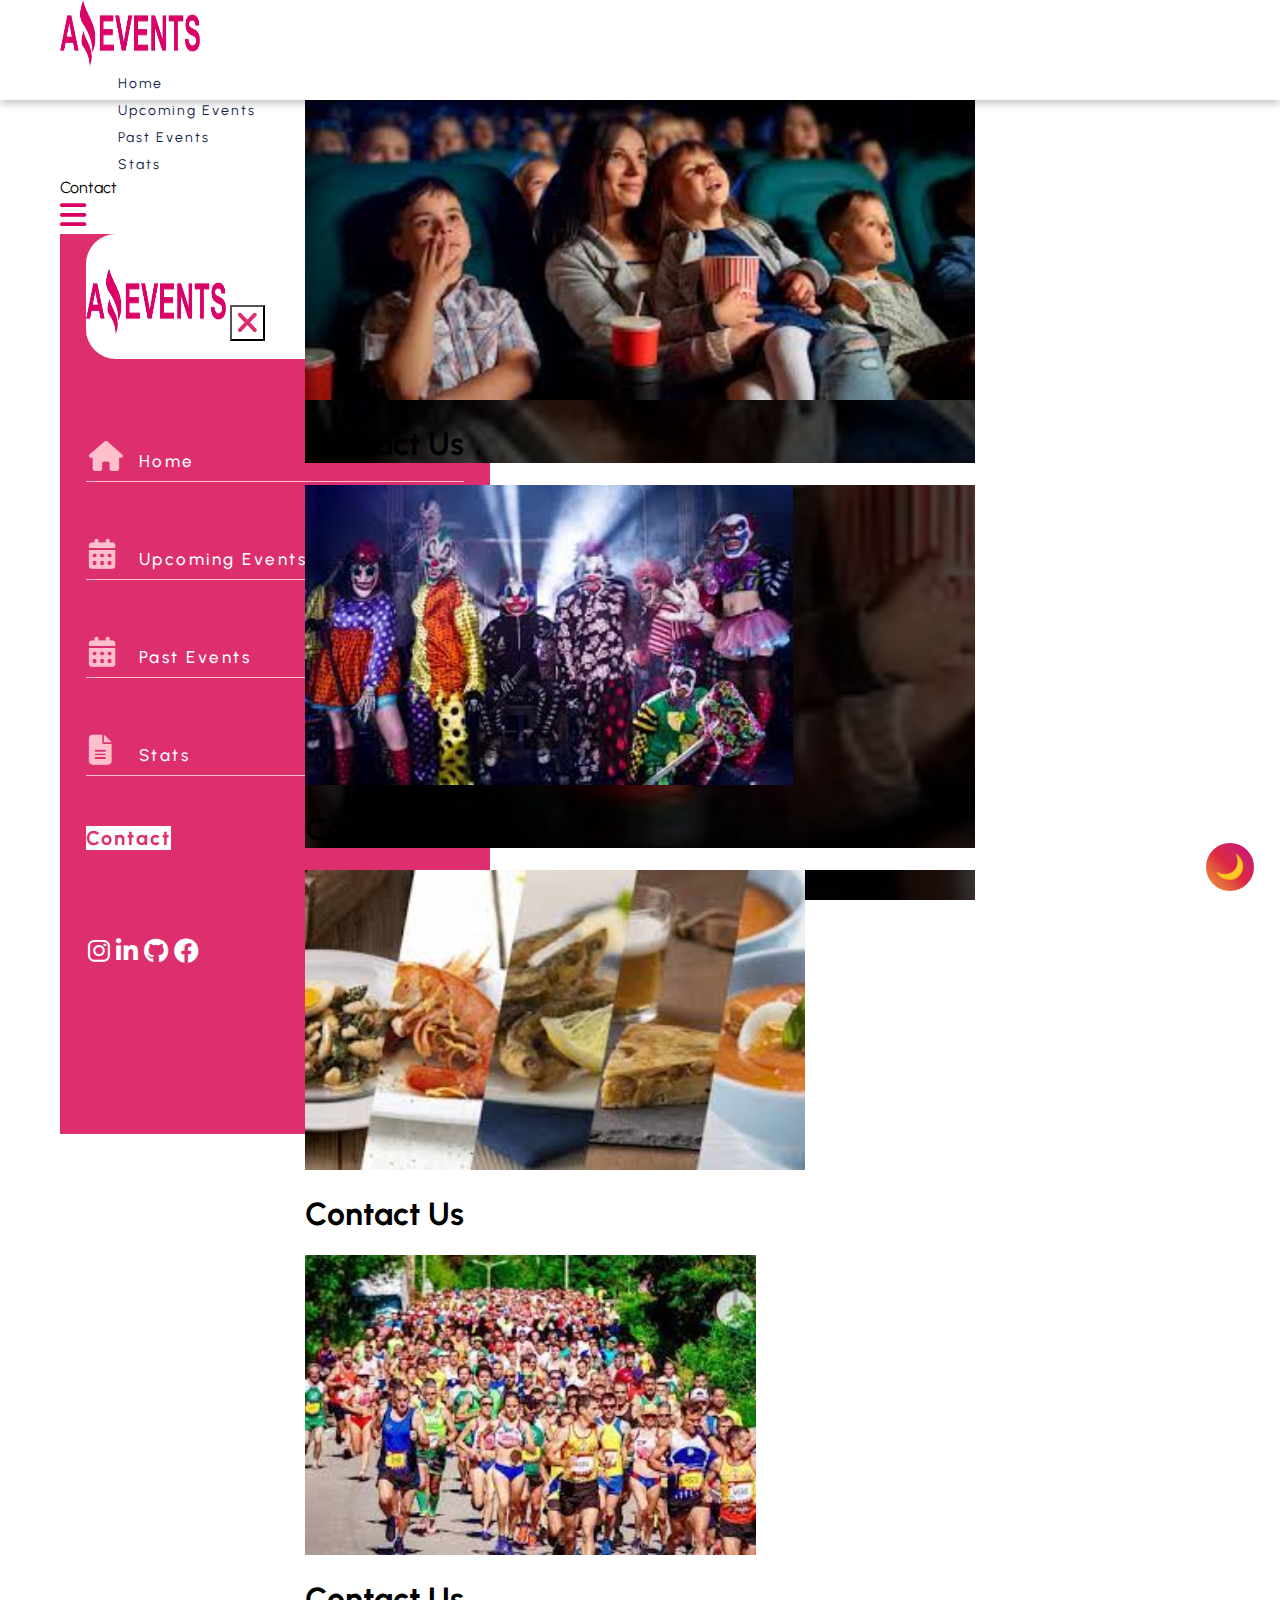
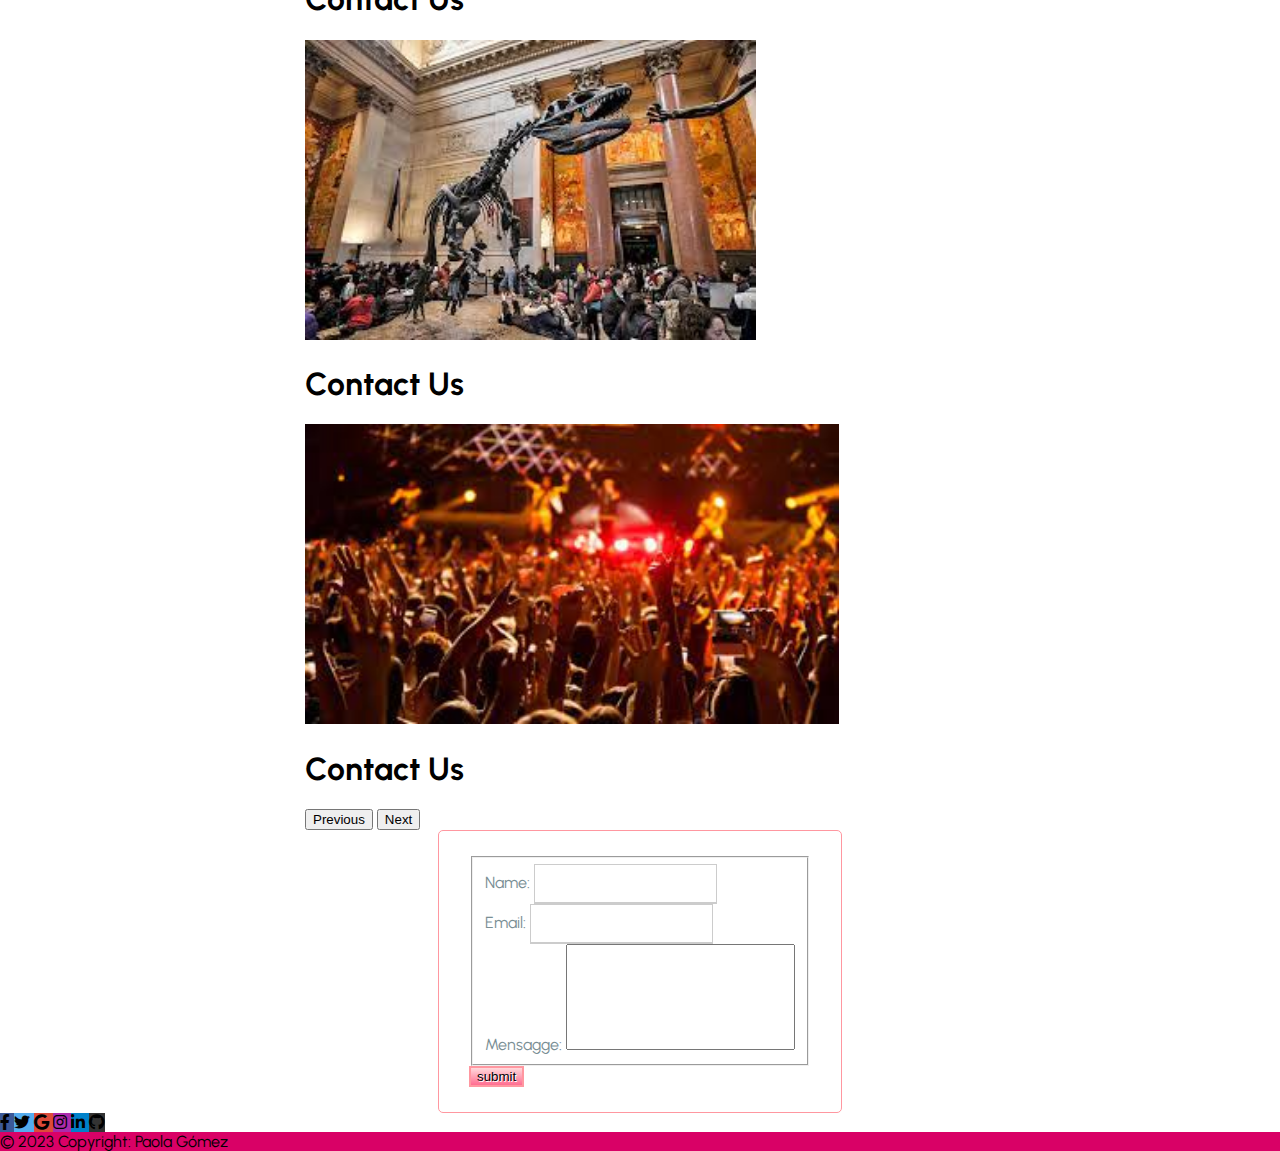
<file: contact.html>
<!DOCTYPE html>
<html lang="en" data-dark>

<head>
    <meta charset="UTF-8">
    <meta http-equiv="X-UA-Compatible" content="IE=edge">
    <meta name="viewport" content="width=device-width, initial-scale=1.0">
    <link rel="shortcut icon" href="./assets/img/Logo Amazing Events.png" type="image/x-icon">
    <!-- <link href="https://cdn.jsdelivr.net/npm/bootstrap@5.3.0-alpha1/dist/css/bootstrap.min.css" rel="stylesheet" integrity="sha384-GLhlTQ8iRABdZLl6O3oVMWSktQOp6b7In1Zl3/Jr59b6EGGoI1aFkw7cmDA6j6gD" crossorigin="anonymous"> -->
    <link rel="stylesheet" href="./assets/fontawesome/css/all.css">
    <link rel="stylesheet" href="https://cdn.jsdelivr.net/npm/bootstrap@5.3.0-alpha1/dist/css/bootstrap.min.css"
        rel="stylesheet" integrity="sha384-GLhlTQ8iRABdZLl6O3oVMWSktQOp6b7In1Zl3/Jr59b6EGGoI1aFkw7cmDA6j6gD"
        crossorigin="anonymous">
    <link rel="stylesheet" href="./assets/styles/style.css">
    <title>Amazing Events</title>
</head>

<body data-dark>
    <header class="d-flex align-items-center" data-dark>
        <div class="container-fluid d-flex align-items-center justify-content-between w-100">
            <div class="navb-logo">
                <img src="./assets/img/Logo Amazing Events.png" alt="Logo Amazing Events">
            </div>
            <div class="navb-items d-lg-flex align-items-center justify-content-end d-none">
                <div class="item text-center">
                    <a href="./index.html" data-dark>Home</a>
                </div>
                <div class="item text-center">
                    <a href="./upComing_events.html" data-dark>Upcoming Events</a>
                </div>
                <div class="item text-center">
                    <a href="./past_events.html" data-dark>Past Events</a>
                </div>
                <div class="item text-center">
                    <a href="./stats.html" data-dark>Stats</a>
                </div>
                <div class="item-button ">
                    <a class="d-flex align-items-center justify-content-center" href="#"
                        type="button" data-dark>Contact</a>
                </div>
            </div>
            <!-- Button trigger modal -->
            <div class="mobile-toggler d-lg-none">
                <a href="#" data-bs-toggle="modal" data-bs-target="#navbModal">
                    <i class="fa-solid fa-bars"></i>
                </a>
            </div>

            <!-- Modal -->
            <div class="modal fade" id="navbModal" tabindex="-1" aria-labelledby="exampleModalLabel" aria-hidden="true">
                <div class="modal-dialog">
                    <div class="modal-content">
                        <div class="modal-header d-flex align-items-center justify-content-between">
                            <img src="./assets/img/Logo Amazing Events.png" alt="Logo">
                            <button type="button" class="btn-close" data-bs-dismiss="modal" aria-label="Close"><i
                                    class="fa-solid fa-xmark"></i></button>
                        </div>
                        <div class="modal-body">
                            <div class="modal-line d-flex align-items-center justify-content-start w-100">
                                <i class="fa-solid fa-house"></i><a href="./index.html">Home</a>
                            </div>
                            <div class="modal-line d-flex align-items-center justify-content-start w-100">
                                <i class="fa-solid fa-calendar-days"></i><a href="./upComing_events.html">Upcoming
                                    Events</a>
                            </div>
                            <div class="modal-line d-flex align-items-center justify-content-start w-100">
                                <i class="fa-solid fa-calendar-days"></i><a href="./past_events.html">Past Events</a>
                            </div>
                            <div class="modal-line d-flex align-items-center justify-content-start w-100">
                                <i class="fa-solid fa-file-lines"></i><a href="./stats.html">Stats</a>
                            </div>

                            <a href="#"
                                class="navb-button d-flex align-items-center justify-content-center w-100"
                                type="button">Contact</a>

                        </div>
                        <div class="mobile-modal-footer d-flex align-items-center justify-content-between">
                            <a target="_blank" href="#"><i class="fa-brands fa-instagram"></i></a>
                            <a target="_blank" href="#"><i class="fa-brands fa-linkedin-in"></i></a>
                            <a target="_blank" href="#"><i class="fa-brands fa-github"></i></a>
                            <a target="_blank" href="#"><i class="fa-brands fa-facebook"></i></a>
                        </div>
                    </div>
                </div>
            </div>
        </div>
    </header>
    <main class="mx-0  px-0 w-100 mb-5">
        <div id="carouselExample" class="carousel slide h-20 w-100">
            <div class="carousel-inner">
                <div class="carousel-item active">
                    <img src="./assets/img/Cinema.jpg" class="d-block img-banner w-100"
                        alt="banner 1">
                    <div class="carousel-caption d-none d-md-block">
                        <h1 class="display-6 pb-4">Contact Us</h1>
                    </div>
                </div>
                <div class="carousel-item ">
                    <img src="./assets/img/Costume_Party.jpg" class="d-block img-banner w-100" alt="banner 2">
                    <div class="carousel-caption d-none d-md-block">
                        <h1 class="display-6 pb-4">Contact Us</h1>
                    </div>
                </div>
                <div class="carousel-item">
                    <img src="./assets/img/Food_Fair.jpg" class="d-block img-banner w-100" alt="...">
                    <div class="carousel-caption d-none d-md-block">
                        <h1 class="display-6 pb-4">Contact Us</h1>
                    </div>
                </div>
                <div class="carousel-item">
                    <img src="./assets/img/Marathon.jpg" class="d-block img-banner w-100" alt="...">
                    <div class="carousel-caption d-none d-md-block">
                        <h1 class="display-6 pb-4">Contact Us</h1>
                    </div>
                </div>
                <div class="carousel-item">
                    <img src="./assets/img/Museum_Tour.jpg" class="d-block img-banner w-100" alt="...">
                    <div class="carousel-caption d-none d-md-block">
                        <h1 class="display-6 pb-4">Contact Us</h1>
                    </div>
                </div>
                <div class="carousel-item">
                    <img src="./assets/img/Music_Concert.jpg" class="d-block img-banner w-100" alt="...">
                    <div class="carousel-caption d-none d-md-block">
                        <h1 class="display-6 pb-4">Contact Us</h1>
                    </div>
                </div>
            </div>
            <button class="carousel-control-prev" type="button" data-bs-target="#carouselExample" data-bs-slide="prev">
                <span class="carousel-control-prev-icon" aria-hidden="true"></span>
                <span class="visually-hidden">Previous</span>
            </button>
            <button class="carousel-control-next" type="button" data-bs-target="#carouselExample" data-bs-slide="next">
                <span class="carousel-control-next-icon" aria-hidden="true"></span>
                <span class="visually-hidden">Next</span>
            </button>
        </div>
        <div class="container contenedor-formulario mt-5 w-25 ">
            <div class="row">
                <div class="col">
                    <form action="" method="get">
                        <fieldset>
                            <div>
                                <div class=" mb-4">
                                    <label class="titulo-etiqueta form-label" for="first_name">Name:</label>
                                    <input class="form-control" type="text" name="first_name" id="first_name" title="Nombre solo acepta letras"
                                        pattern="^[A-Za-zÑñÁáÉéÍíÓóÚúÜü\s]+$" required>
                                </div>
                                <div class="mb-4">
                                    <label class="titulo-etiqueta form-label" for="email">Email:</label>
                                    <input class="form-control" type="email" name="email" id="email" title="Email incorrecto"
                                        pattern="^[a-z0-9]+(\.[_a-z0-9]+)*@[a-z0-9-]+(\.[a-z0-9-]+)*(\.[a-z]{2,15})$" required>
                                </div>
                                <div >
                                    <label class="titulo-etiqueta" for="address">Mensagge:</label>
                                    <textarea class="d-grid col-sm-12" style="height: 100px;" name="mensagge" id="" cols="26" rows="5"></textarea>
                                </div>
                            </div>
                        </fieldset>        
                        <div class="d-grid">
                            <input type="submit" value="submit">
                        </div>
                    </form>
                </div>
            </div>
        </div>
        <button class="dark-theme-btn ms-3" id="cambiar-tema">🌙</button>
    </main>
    <footer class="text-center text-white">
        <!-- Grid container -->
        <div class="container p-4 pb-0">
            <!-- Section: Social media -->
            <section class="mb-4">
                <!-- Facebook -->
                <a class="btn text-white btn-floating m-1" style="background-color: #3b5998;" href="#!" role="button">
                    <i class="fab fa-facebook-f"></i>
                </a>

                <!-- Twitter -->
                <a class="btn text-white btn-floating m-1" style="background-color: #55acee;" href="#!" role="button">
                    <i class="fab fa-twitter"></i>
                </a>

                <!-- Google -->
                <a class="btn text-white btn-floating m-1" style="background-color: #dd4b39;" href="#!" role="button">
                    <i class="fab fa-google"></i>
                </a>

                <!-- Instagram -->
                <a class="btn text-white btn-floating m-1" style="background-color: #ac2bac;" href="#!" role="button">
                    <i class="fab fa-instagram"></i>
                </a>

                <!-- Linkedin -->
                <a class="btn text-white btn-floating m-1" style="background-color: #0082ca;" href="#!" role="button">
                    <i class="fab fa-linkedin-in"></i>
                </a>
                <!-- Github -->
                <a class="btn text-white btn-floating m-1" style="background-color: #333333;" href="#!" role="button">
                    <i class="fab fa-github"></i>
                </a>
            </section>
            <!-- Section: Social media -->
        </div>
        <!-- Grid container -->

        <!-- Copyright -->
        <div class="text-center p-3" style="background-color: #d90166;">
            © 2023 Copyright:
            <span>Paola Gómez</span>
        </div>
        <!-- Copyright -->
    </footer>
    <script src="https://cdn.jsdelivr.net/npm/bootstrap@5.3.0-alpha1/dist/js/bootstrap.bundle.min.js"
        integrity="sha384-w76AqPfDkMBDXo30jS1Sgez6pr3x5MlQ1ZAGC+nuZB+EYdgRZgiwxhTBTkF7CXvN"
        crossorigin="anonymous"></script>
    <script src="https://cdn.jsdelivr.net/npm/@popperjs/core@2.11.6/dist/umd/popper.min.js"
        integrity="sha384-oBqDVmMz9ATKxIep9tiCxS/Z9fNfEXiDAYTujMAeBAsjFuCZSmKbSSUnQlmh/jp3"
        crossorigin="anonymous"></script>
    <script src="https://cdn.jsdelivr.net/npm/bootstrap@5.3.0-alpha1/dist/js/bootstrap.min.js"
        integrity="sha384-mQ93GR66B00ZXjt0YO5KlohRA5SY2XofN4zfuZxLkoj1gXtW8ANNCe9d5Y3eG5eD"
        crossorigin="anonymous"></script>
        <script type="module" src="./assets/js/contact.js"></script>
</body>

</html>
</file>
<file: assets/styles/style.css>
@import url('https://fonts.googleapis.com/css2?family=Urbanist:wght@300;400;500;600;700&display=swap');


:root {
    --border-gray: 2px solid darkgray;
    --button-secondary-border-red: #ff97a0;
    --button-secondary-border-red-focus: #ffd9dc;
    --card-bg: #cb1e41bd;
    --color-announcement-banner-accent: #ff6d91;
    --main-color: #DD2F6E;
    --second-color: #222;
    --shadow: 2px 5px 5px darkgray;
    --theme-color: #f7df1e;
    --white: whitesmoke;
  }

body {
    background-color: #fff;
    font-family: 'Urbanist', sans-serif;
    margin: 0;
    overflow-x: hidden;
    padding: 0;
    width: 100vw;
}

/*********************************************CAMBIAR TEMA****************************************************/
.dark-theme-btn {
    position: fixed;
    z-index: 999;
    bottom: 1vh;
    right: 2vw; 
    width: 3rem;
    height: 3rem;
    border-radius: 50%;
    font-size: 1.5rem;
    font-weight: bold;
    background-color: #f09433; color: #fff;
    background: linear-gradient(45deg, #f09433 0%,#e6683c 25%,#dc2743 50%,#cc2366 75%,#d90166 100%); 
    color: var(--second-color);
    cursor: pointer;
    outline: 0;
    border: 0;
    transition: all 0.3s ease-out;
  }
  
  .dark-theme-btn:hover {
    background-color: var(--second-color)  !important;
    color: var(--theme-color);
  }
  
  .dark-mode {
    background-color: var(--second-color) !important;
    color: white !important;
  }

  .dark-main {
    border: 2px solid lightgray !important;
  }

  main div.dark-mode .img-card{
    filter:drop-shadow(0 0 0.75rem var(--white));
  }

  .dark-table {
    border: none !important;
    border-bottom: 1px solid var(--button-secondary-border-red-focus) !important;
  }

  section.dark-mode[data-dark] {
    border: 1px solid var(--button-secondary-border-red-focus) !important;
  }

  legend.dark-mode[data-dark]{
    background-color: #535353 !important;
    border-bottom: none !important;
  }

  th.dark-mode[data-dark]{
    background-color: black !important; 
    border-bottom: 2px solid var(--button-secondary-border-red-focus) !important;
  }

  tbody.dark-mode tr td{
    border: none !important;
    border-bottom: 1px solid var(--button-secondary-border-red-focus) !important;
  }

/***********************************************************************************************************/

a {
    color: currentColor;
    text-decoration: none;
}

a:hover{
    color: currentColor;
}

header{
    background-color: #fff;
    box-shadow: 0px 3px 8px rgba(0, 0, 0, 25%);
    height: 100px;
    width: 100vw;
}

header .container-fluid{
    padding: 0 60px;
}

header .navb-logo img{
    height: 66px;
    width: 140px;
}

header .item{
    /* border-bottom: 0px solid #64d6f4;
    border-top: 0px solid #64d6f4; */
    color: #102447;
    cursor: pointer;
    font-size: 14px;
    letter-spacing: 2px;
    margin-inline: 5%;
    padding: 5px 0;
    transition: all .1s ease;
}

header .item:hover{
    /* border-bottom: 3px solid #64d6f4;
    border-top: 3px solid #64d6f4; */
    border-bottom: 3px solid #d90166;
    border-top: 3px solid #d90166;
}

header .mobile-toggler{
    color: #d90166;
    font-size: 30px;
}

/***************modal*****************/

.modal-dialog{
    margin: 0;
    width: 430px;
}

.modal-content{
    /* background-color: #102447; */
    background-color: #DD2F6E;
    border-radius: 0;
    height: 100vh;
    overflow-y: scroll;
}

.modal-header{
    background: #fff;
    padding-top: 1rem;
    color: #DD2F6E;
    border-radius: 30px 0px 0px 30px;
    border-bottom: 2px solid #fefefe;
    margin: 0 auto;
    padding-bottom: 16px;
    width: 88%;
}

.modal-header img{
    height: 66px;
    margin-top: 17.5px;
    width: 140px; 
}

.modal-header .btn-close{
    background: transparent;
    opacity: 1;
}

.modal-header i{
    /* color: #fefefe; */
    color: #DD2F6E;
    font-size: 30px;
}

.modal-body{
    float: unset;
    margin: 0 auto;
    padding: 75px 0 0;
    width: 88%;
}

.modal-body .modal-line{
    /* border-bottom: 1px solid #274d8a;
    color: #274d8a; */
    border-bottom: 1px solid #ffc0cb;
    cursor: pointer;
    margin-bottom: 50px;
    padding: 7px 0;
    transition: all .5s ease;
    
}

.modal-body .modal-line:hover{
    /* border-bottom: 1px solid #fefefe;
    color: #fefefe;*/
    border-bottom: 1px solid #fff;
    color: #fff;
} 

.modal-line a{
   color: #fefefe;
   font-size: 17px;
   font-weight: 500;
   letter-spacing: 2.5px; 
}

.modal-line i{
    /* color: currentColor; */
    color: #ffc0cb;
    font-size: 30px;
    margin-right: 15px;
    padding: 0 0 3px 3px;
    width: 35px;
}

.modal-body .modal-line i:hover,
.modal-body .modal-line a:hover{
    color: #fff;
}

.modal-backdrop{
    background: transparent;
}

.navb-button{
    background-color: #fefefe;
    /* color: #274d8a; */
    color: #DD2F6E;
    font-size: 20px;
    font-weight: 700;
    height: 47px;
    letter-spacing: 2px;
    transition: all .5s ease;
}

.navb-button:hover{
    /* background-color: #274d8a; */
    background-color: #fff;
    /* color: #fefefe; */
    color: #d90166;
}

.mobile-modal-footer{
    /* color: #274d8a; */
    color: #fefefe;
    font-size: 25px;
    margin: 0 auto;
    padding: 20% 0;
    width: 87%;
}

.mobile-modal-footer i:hover{
    color: #fefefe;
    
}

/*********************************MAIN*******************************************/
main{
    display: flex;
    flex-direction: column;
    align-items: center;
    
}

main .carousel-item{
    background-attachment: fixed;
   background-image:linear-gradient(rgba(0, 0, 0, 0.7), rgba(0, 0, 0, 0.7)),url(../img/Cinema.jpg);
    background-repeat: no-repeat;
    background-position: center;
    background-size: cover;
}

main .img-banner{
    background-position: center;
    object-fit: cover;
    object-position: 50% 50%;
    height:300px;
}

main .container-form {
    width: 85% !important;
}

main .container-form-check{
    /* margin-left: 2rem !important; */
    width: 70% ;
}

main .form-check{
    flex-wrap: nowrap !important;
    font-size: 14px !important;
    gap: 0 !important;
    margin: 0 !important;
    padding: 0 !important;
    width: 100%;
    /* padding-left: 0 !important;     */
}

main .form-check:nth-child(3){
    padding-right: 10px !important;
}

main .form-check-inline {
    display: flex !important;
    justify-content: center !important;
    align-items: center !important;

}

main input.form-check-input{
    float: none !important;
}

main input[type="checkbox"]:checked {
    border: 2px solid #d90166;
    background-color: #d90166;
}

main .form-check-input{
    border: 1px solid #ccc;
    border-bottom-width: 2px;
}

main .form-check-label{
    flex-wrap: wrap !important;
}

main .form-control{
    border: 1px solid #ccc;
    border-bottom-width: 2px;
    color: transparent !important;
    height: 35px;
}

main .container-form .input-group{
    width: 35%;
} 

main .input-group input{
    color: black !important;
}

main .input-group span.input-group-append button.btn{
    background-color: #DD2F6E !important;
    border: none;
    height: 35px;
}

main .input-group span.input-group-append button.btn i{
    color : white;
}

main .card-group {
    width: 100% !important;
}

main .row{
    max-width: 1200px !important;
}

main .container-secondary-card{
   min-width: 250px;
   max-width: 250px;
}

main .card{
    border: var(--border-gray); 
    border-radius: 0 !important;
    box-shadow: var(--shadow) !important;
    transition: box-shadow 0.5s; 
}

main .card:hover{
    box-shadow: none !important;
    transition: box-shadow 0.5s;
}

main .img-card{
    height: 150px !important; 
    filter:drop-shadow(0 0 0.75rem #222);
    width: 90% !important;
}

main .card-body {
    line-height: 1em;
    height: 120px !important; 
    padding-bottom: 0 !important;
}

main .card-text {
    font-size: 12px;
    margin: 0 !important;
    padding: 0 !important;
    
}

main .card-footer{
   background-color: transparent !important;
    border-top: none;
    font-size: 14px;
    font-weight: 600;
}

main .btn-primary{
    font-size: 14px;
    background-color: #DD2F6E !important;
    border: 1px solid #DD2F6E !important;
    border-radius: 0 !important;
    box-shadow: -3px -3px 3px rgba(0,0,0,0.6) !important;
    padding: 4px 8px !important;
}

main .btn-primary:hover{
    box-shadow: var(--shadow) !important;
}

/**************************************************************/
/*************************CONTACT******************************/

main .contenedor-formulario {
    background: #fff;
    border: 1px solid var(--button-secondary-border-red);
    border-radius: 5px;
    color: #798e94;
    padding: 25px 30px;
}

main textarea{
    resize: none;
}

main input[type='submit']{
    border: 2px solid var(--button-secondary-border-red);
    background: var(--button-secondary-border-red-focus); /* fallback para navegadores que no soporten degradados */
    background: -moz-linear-gradient(top, var(--button-secondary-border-red-focus) 0%, var(--color-announcement-banner-accent) 100%);
    background: -webkit-linear-gradient(top, var(--button-secondary-border-red-focus) 0%, var(--color-announcement-banner-accent) 100%);
    text-shadow: 1px 1px 0px white;
}

/****************************************************************/
/*************************STATS**********************************/

main.container-main-stats {
    align-items: center;
    display: flex;
    flex-direction: column;
    justify-content: center;
}

main .container-prinmary-table{
    display: flex;
    align-items: center;
    justify-content: center;
    width: 100%;
}

main .section-Table {
    width: 80%;
}

main table{
   table-layout: fixed;

}

main table .columnas-tabla {
    width: 20%;  
}

main legend{
    background-color: #0c2347;
    color: #ccc;
}

main table tbody {
    border-color: #0c2347 !important;
    border-width: 2px !important;
}

main table th{
    background-color: #EEE;
    border: 2px solid #0c2347 !important;
    font-size: 14px;
	
}

main table td {
    border: 1px solid #0c2347;
    font-size: 12px !important;
    height: 30px !important;
    padding-bottom: 0 !important;
    padding-top: 0 !important;
    vertical-align: bottom !important;
}


/**************************************************************************************************************/
/******************************************Media Queries***************************************************************/
 

@media only screen and (min-width: 280px) and (max-width: 576px){
    header .container-fluid{
        padding: 0 20px;
    }
    .modal-dialog{
        width: 85%;
    }
    main .container-form{
        align-items: center !important;
        border: none !important;
        flex-direction: column;
        justify-content: center;
        gap: 10px; 
        padding: 0 3rem !important;
        position: relative;
        width: 100% !important; 
       
    }
    main .container-form-check{
        align-items: center !important; 
        justify-content: center !important; 
        flex-wrap: wrap !important;
        gap: 0!important;
        margin: 0 !important;
        padding: 0!important;
        width: 90% !important;
       
    }
    main .form-check-inline{
        align-items: center; 
        display: flex; 
        flex-direction:row;
        flex-wrap: wrap !important;
        height: 30px;
        width: 70px !important; 
    }
   
    main .form-check-label{
        font-size: 12px !important;
        margin-left: 0 !important;
        padding-left: 2px;
    }
    main .form-control{
        margin-left: 0 !important;
        padding: 0 !important;
        /* width: auto !important; */
        /* background-color: #102447; */
    }

    main .container-form .input-group {
        margin: 0 !important;
        padding: 0 !important;
        width: 80% !important;
    }
    
    main #cardsUpcoming{
        justify-content: center !important;
    }

    main .card-group {
        margin-left: 0 !important;
        margin-right: 0 !important;
        padding-left: 0 !important;
        padding-right: 0 !important;
    }
    main .container-secondary-card{
        align-items: center;
        display: flex !important;
        justify-content: center;
        margin: 0 !important;
        padding: 0 !important;
        min-width: 280px;
        max-width: 300px;
         
    }
    main .card{
        width: 100% !important;
    }
    main .card-details {
        width: 90% !important ;
    }
   main #cardDetails .card{
        padding: 1rem 0;
   }

   main .contenedor-formulario{
    width: 75% !important;
   }

   main .contenedor-formulario textarea {
    width: 100% !important;
   }

   main .section-Table{
    width: 95% !important;
   }

   main .section-Table legend {
    font-size: 16px !important;
   }

  main table th {
    font-size: 12px !important;
  }
};




@media only screen and (min-width: 577px) and (max-width: 768px){
    main .container-form {
        display: flex;
        flex-direction: column !important;
        padding: 0 !important;
        margin: 0 !important;
        width: 100% !important;
    }

    main .container-form-check {
        margin-left: 0 !important;
        width: 100% !important;
    }

    main .form-check{
        width: 200px !important;
    }

    main .form-check-inline {
        width: 70px !important;
    }

    main .form-check-label {
        padding-right: 5px !important;
    }
     
    main .container-search {
        width: 800px !important;
    }

    main .container-form .input-group {
        margin: 0 !important;
        padding: 0 !important;
        width: 100%!important; 
    }
    
    main .form-control {
        width: 300px !important;
    }

    main .contenedor-formulario{
        width: 75% !important;
    }

    main #cardsUpcoming{
        justify-content: center !important;
    }

    main .container-secondary-card {
        min-width: 280px !important;
        max-width: 300px !important;    
    }

    main .section-Table{
        width: 95% !important;
    }

    main .section-Table legend {
        font-size: 16px !important;
    }
    
    main table th {
        font-size: 12px !important;
    }

    footer#fooderDetails{
        clear: both !important;
    }
};




@media only screen and (min-width: 769px) and (max-width: 992px){
    header .container-fluid{
        padding: 0 5%;
    }

    header .navb-items,
    header .item a,
    header .item-button a{
        display: none !important;
        visibility: hidden !important;
    }

    main .container-form {
        align-items: center;
        flex-direction: column !important;
        width: 80%;
       
    }

    main .form-control{
        margin-left: 0 !important;
       padding-left: 0 !important;
       width: 75% !important;
    }

    main.container-form .input-group{
        width: 150px !important;
    }

    main .input-group {
        margin-left: 0 !important;
        padding-left: 0 !important;
        width: 200px !important; 
    }

    main .section-Table{
        width: 90% !important;
    }

    main .section-Table legend {
        font-size: 16px !important;
       }
    
      main table th {
        font-size: 12px !important;
      }

    footer#footerDetails{
        clear: both !important;
    }  

};
</file>
